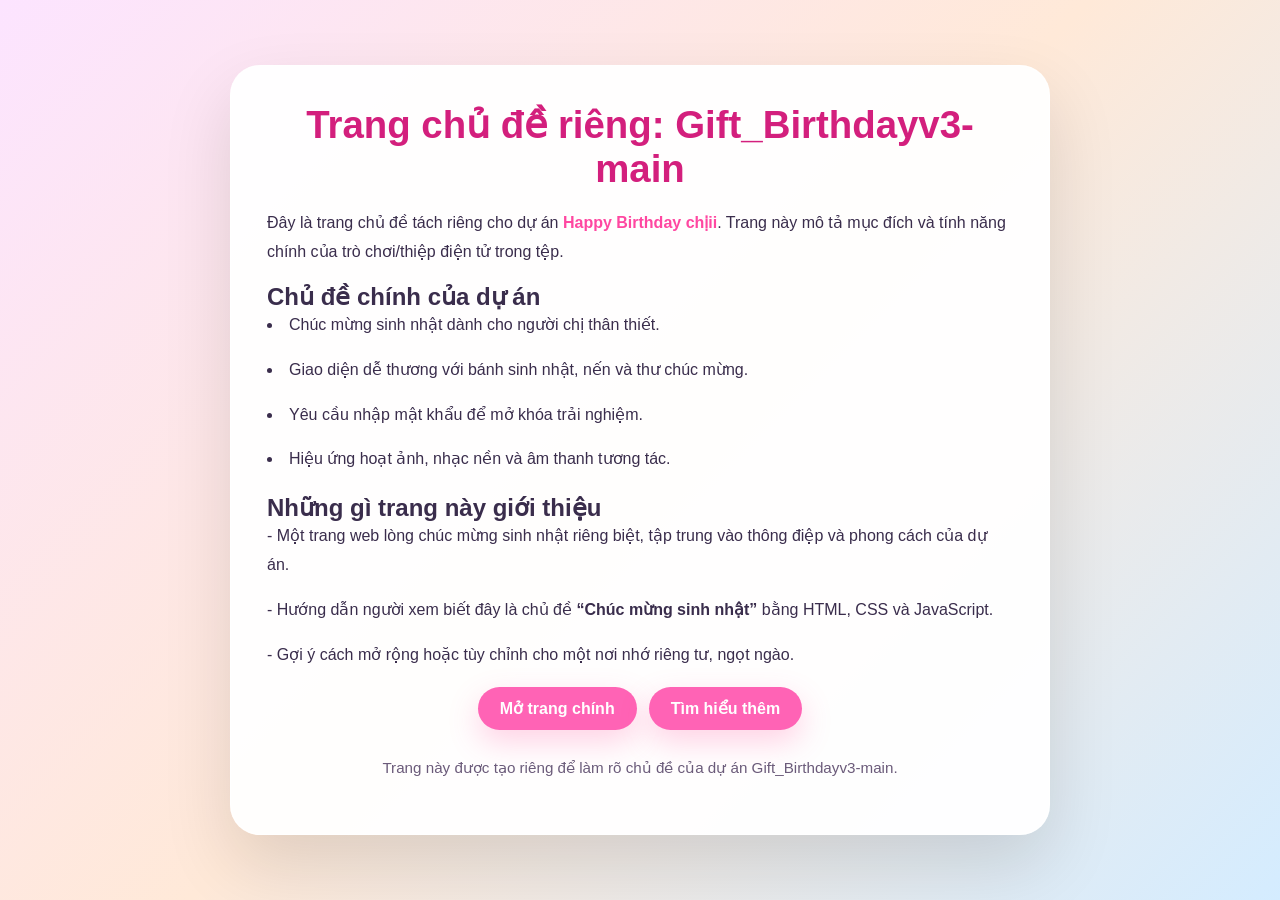
<file: topic.html>
<!doctype html>
<html lang="vi">

<head>
  <meta charset="UTF-8" />
  <meta name="viewport" content="width=device-width, initial-scale=1.0" />
  <title>Chủ đề Gift_Birthdayv3-main</title>
  <style>
    * {
      margin: 0;
      padding: 0;
      box-sizing: border-box;
    }

    body {
      min-height: 100vh;
      display: flex;
      justify-content: center;
      align-items: center;
      background: linear-gradient(135deg, #fce4ff 0%, #ffe9d8 50%, #d4ecff 100%);
      font-family: "Outfit", sans-serif;
      color: #3a2d4c;
      padding: 24px;
    }

    .card {
      max-width: 820px;
      width: 100%;
      background: rgba(255, 255, 255, 0.95);
      border-radius: 30px;
      box-shadow: 0 30px 70px rgba(0, 0, 0, 0.12);
      padding: 36px;
      border: 1px solid rgba(255, 255, 255, 0.8);
    }

    h1 {
      font-size: 2.4rem;
      color: #d31f7d;
      margin-bottom: 18px;
      text-align: center;
    }

    p,
    li {
      line-height: 1.8;
      font-size: 1rem;
      margin-bottom: 16px;
    }

    .highlight {
      color: #ff47a1;
      font-weight: 700;
    }

    ul {
      list-style: inside disc;
      margin-bottom: 20px;
    }

    .buttons {
      display: flex;
      flex-wrap: wrap;
      gap: 12px;
      justify-content: center;
      margin-top: 18px;
    }

    .button {
      display: inline-flex;
      align-items: center;
      justify-content: center;
      padding: 12px 22px;
      background: #ff63b5;
      color: white;
      border-radius: 999px;
      text-decoration: none;
      font-weight: 700;
      box-shadow: 0 12px 30px rgba(255, 80, 155, 0.25);
      transition: transform 0.2s ease, box-shadow 0.2s ease;
    }

    .button:hover {
      transform: translateY(-2px);
      box-shadow: 0 18px 38px rgba(255, 80, 155, 0.28);
    }

    .footer-text {
      margin-top: 24px;
      text-align: center;
      color: #6b5b7a;
      font-size: 0.95rem;
    }
  </style>
</head>

<body>
  <div class="card">
    <h1>Trang chủ đề riêng: Gift_Birthdayv3-main</h1>
    <p>Đây là trang chủ đề tách riêng cho dự án <span class="highlight">Happy Birthday chịii</span>. Trang này mô tả mục đích và tính năng chính của trò chơi/thiệp điện tử trong tệp.</p>

    <h2>Chủ đề chính của dự án</h2>
    <ul>
      <li>Chúc mừng sinh nhật dành cho người chị thân thiết.</li>
      <li>Giao diện dễ thương với bánh sinh nhật, nến và thư chúc mừng.</li>
      <li>Yêu cầu nhập mật khẩu để mở khóa trải nghiệm.</li>
      <li>Hiệu ứng hoạt ảnh, nhạc nền và âm thanh tương tác.</li>
    </ul>

    <h2>Những gì trang này giới thiệu</h2>
    <p>- Một trang web lòng chúc mừng sinh nhật riêng biệt, tập trung vào thông điệp và phong cách của dự án.</p>
    <p>- Hướng dẫn người xem biết đây là chủ đề <strong>“Chúc mừng sinh nhật”</strong> bằng HTML, CSS và JavaScript.</p>
    <p>- Gợi ý cách mở rộng hoặc tùy chỉnh cho một nơi nhớ riêng tư, ngọt ngào.</p>

    <div class="buttons">
      <a class="button" href="index.html">Mở trang chính</a>
      <a class="button" href="https://www.google.com/search?q=sinh+nh%E1%BA%ADt+html+css+javascript" target="_blank" rel="noopener noreferrer">Tìm hiểu thêm</a>
    </div>

    <p class="footer-text">Trang này được tạo riêng để làm rõ chủ đề của dự án Gift_Birthdayv3-main.</p>
  </div>
</body>

</html>
</file>
